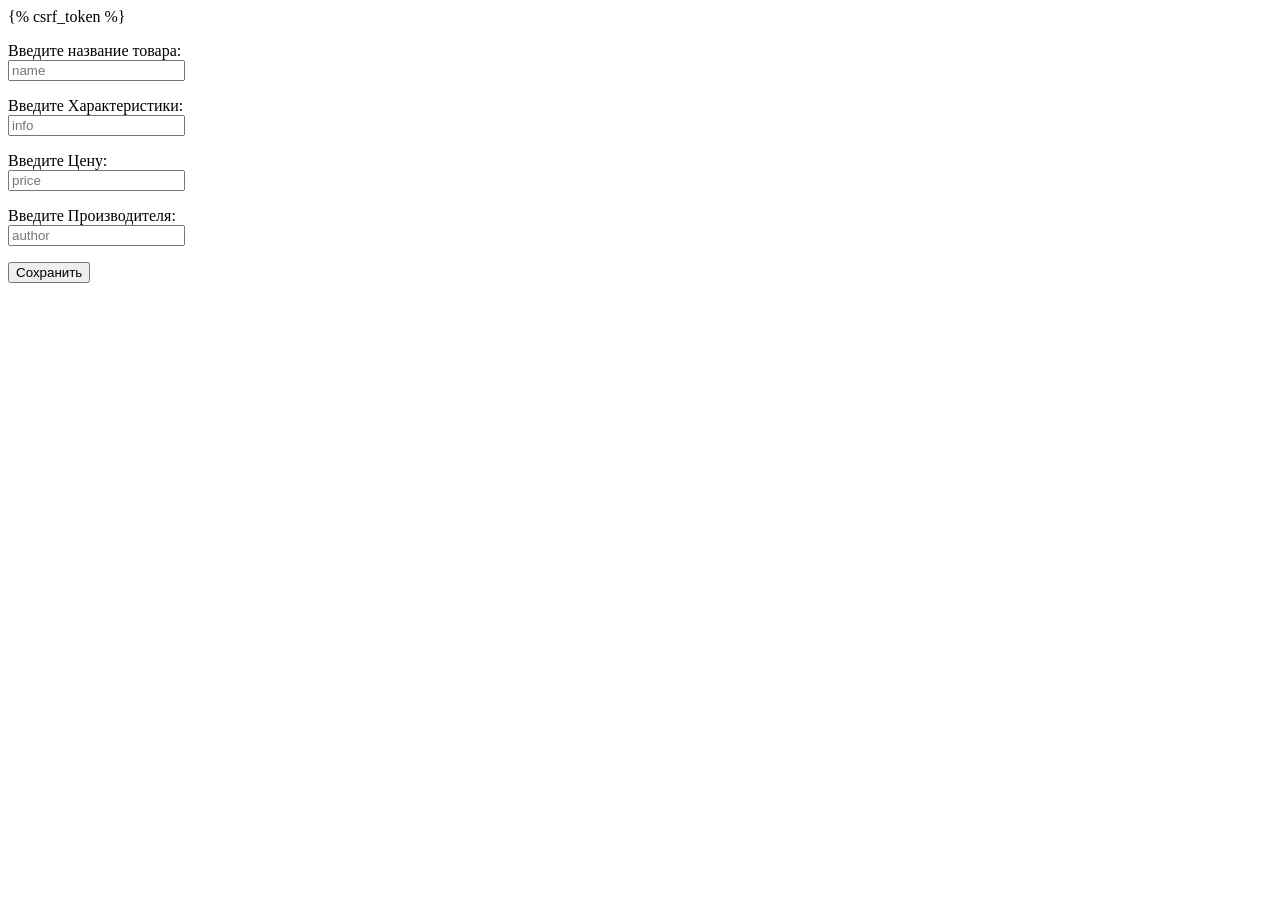
<file: app/templates/create.html>
<!-- create.html -->
<!DOCTYPE html>
<html lang="en">
<head>
    <meta charset="UTF-8">
    <title>Create Item</title>
</head>
<body>
    <form action="create/" method="post">
        {% csrf_token %}
        <p>
            <label>Введите название товара:</label><br>
            <input type="text" placeholder="name" name="name">
        </p>
        <p>
            <label>Введите Характеристики:</label><br>
            <input type="text" placeholder="info" name="info">
        </p>
        <p>
            <label>Введите Цену:</label><br>
            <input type="number" placeholder="price" name="price">
        </p>
        <p>
            <label>Введите Производителя:</label><br>
            <input type="text" placeholder="author" name="author">
        </p>
        <input type="submit" value="Сохранить">
    </form>
</body>
</html>
</file>
